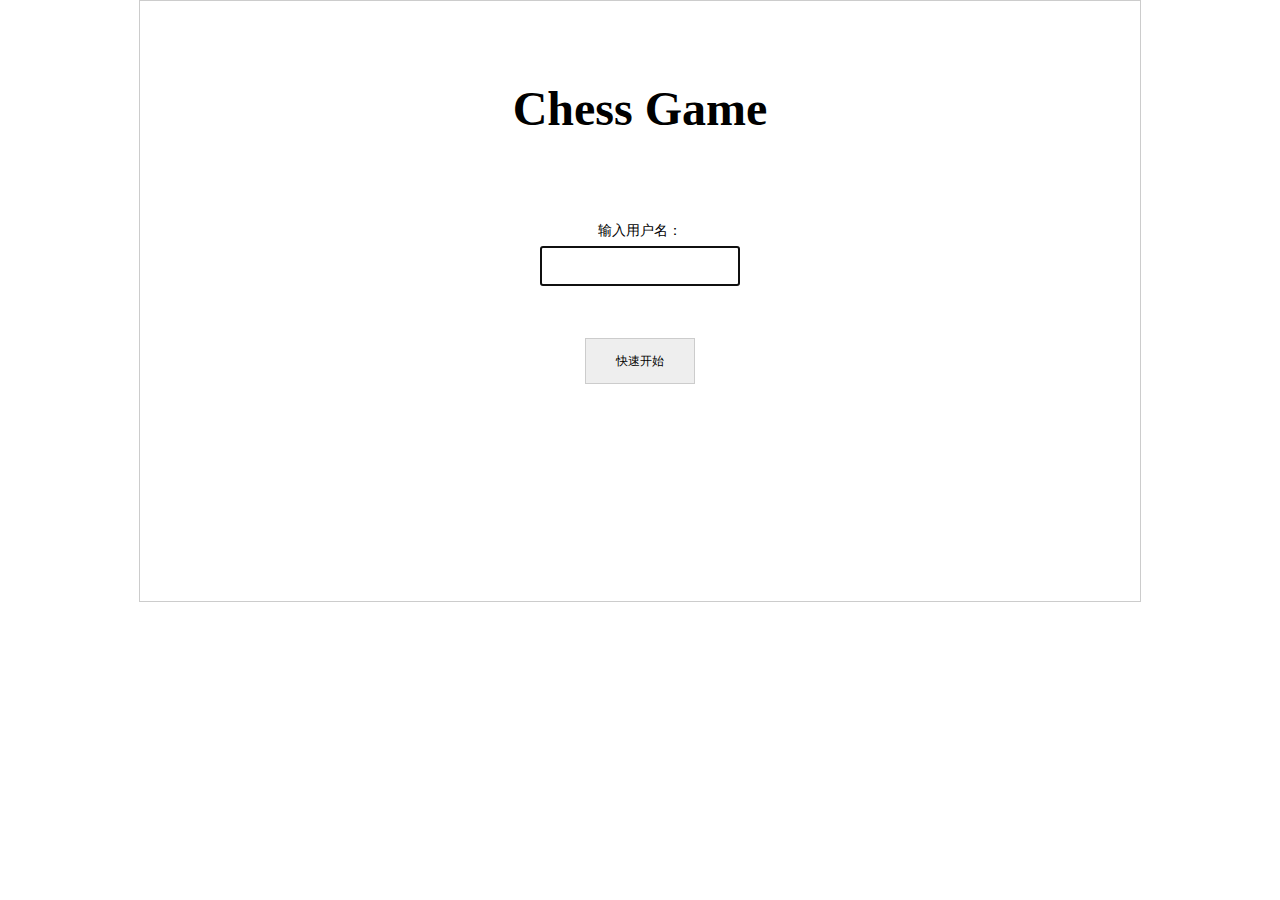
<file: index.html>
<!DOCTYPE >
<html>
	<head>
		<title>HTML5 Game Demo</title>
		<meta charset="UTF-8" />
		<link rel="stylesheet" href="style/demo.css" />
		<script type="text/javascript" src="js/jquery-1.6.2.min.js"></script>
		<script type="text/javascript" src="js/jquery.cookie.min.js"></script>
		<script type="text/javascript">
		/*
		* 智能机浏览器版本信息:
		*
		*/
		var browser = {
		    versions: function(){ 
		           var u = navigator.userAgent, app = navigator.appVersion; 
		           return {//移动终端浏览器版本信息 
		                trident: u.indexOf('Trident') > -1, //IE内核
		                presto: u.indexOf('Presto') > -1, //opera内核
		                webKit: u.indexOf('AppleWebKit') > -1, //苹果、谷歌内核
		                gecko: u.indexOf('Gecko') > -1 && u.indexOf('KHTML') == -1, //火狐内核
		                mobile: !!u.match(/AppleWebKit.*Mobile.*/), //是否为移动终端
		                ios: !!u.match(/\(i[^;]+;( U;)? CPU.+Mac OS X/), //ios终端
		                android: u.indexOf('Android') > -1 || u.indexOf('Linux') > -1, //android终端或者uc浏览器
		                iPhone: u.indexOf('iPhone') > -1 || u.indexOf('Mac') > -1, //是否为iPhone或者QQHD浏览器
		                iPad: u.indexOf('iPad') > -1, //是否iPad
		                webApp: u.indexOf('Safari') == -1 //是否web应该程序，没有头部与底部
		            };
		         }(),
		         language:(navigator.browserLanguage || navigator.language).toLowerCase()
		} 
		if(browser.versions.mobile){
			location.href = "m/index.html";
		} 
		</script>
	</head>
	<body>
		<div id="Container">
			<div id="Login" class="board">
				<div class="logo">Chess Game</div>
				<div id="not-support" class="not-support" style="display:none;">
					您的浏览器不支持Websocket，请下载最新 <a href="http://www.google.cn/chrome/intl/zh-CN/landing_chrome.html" target="_self">Chrome</a> 或 <a href="http://www.apple.com.cn/safari/" target="_self">Safari</a>。
				</div>
				<div id="init" style="display:none;">
					<div class="user-info">
						<div id="user-name" class="user-name" style="display:none;">用户名：<br /><span>Hello</span></div>
						<div id="user-new" class="user-new" style="display:none;">
							输入用户名：<br /><input type="text" name="username" id="username" />
						</div>
					</div>
					<div class="btn-login"><span id="btn-login">快速开始</span></div>
					<div class="change_account"><a href="javascript:void(0)" id="change_account" style="display:none;">换新名称</a></div>
				</div>
			</div>
			<div id="Connecting" class="board">
				<p>正在连接服务器 ...</p>
			</div>
			<div id="Game" class="board">
				<div class="user-bar clearfix">
					<div class="user-bar-logo">Chess Game</div>
					<div class="user-bar-info"><span id="user-bar-username">UserName</span><a href="javascript:void(0);" id="logout">退出</a></div>
				</div>
				<div class="panel clearfix">
					<div class="panel-game">
						<div class="panel-game-total"><span><i id="game-notice" style="display:none;">提示</i></span>当前在线<i id="gameusers-online-num">21</i>人</div>
						<div id="game-waitting" class="game-waitting" style="display:none;">
							正在配桌 ...
						</div>
						<div id="game-main" class="clearfix" style="display:none;">							
							<div id="gameboard" class="gameboard">					
							</div>
							<div class="game-actions">
								<div class="competitors clearfix">
									<div class="c c-d">
										<p id="game-rival-name">* 对手</p>
										<p id="game-rival-state">时间</p>
									</div>
									<div class="c c-self">
										<p id="game-self-name">自己</p>
										<p id="game-self-state">时间</p>
									</div>
								</div>
								<div id="opeartion" class="game-opeartion">
									<a href="javascript:void(0);" id="ready">开始</a>
									<a href="javascript:void(0);" id="draw">求和</a>
									<a href="javascript:void(0);" id="lost">认输</a>
								</div>
							</div>
						</div>
						<div id="game-chat" class="game-chat" style="display:none;">
							<div id="game-chat-box" class="game-chat-box"></div>
							<input type="text" name="game-chat-input" id="game-chat-input" class="game-chat-input" />
							<input type="button" name="game-chat-submit" id="game-chat-submit" class="game-chat-submit" value="发送" />
						</div>
					</div>
					<div class="panel-msgs">
						<div class="game-list">
							<ul id="game-list-ul" class="panel-nav clearfix">
								<li id="sub-game-list" class="cur">游戏列表</li>
								<li id="sub-user-list">在线用户</li>
							</ul>
							<div id="game-list-con" class="game-list-con list-con">						
								<table id="game-desk-tb" class="game-list-tb">
									<thead>
										<tr>
											<th>蓝</th>
											<th>对</th>
											<th>红</th>
										</tr>
									</thead>
									<tbody>
										<!--tr>
											<td class="a">Chm2920</td>
											<td class="b">vs</td>
											<td class="c">abcd</td>
										</tr-->
									</tbody>
								</table>						
								<table id="game-user-tb" class="game-list-tb" style="display:none;">
									<thead>
										<tr>
											<th>用户</th>
											<th>胜</th>
											<th>平</th>
											<th>负</th>
										</tr>
									</thead>
									<tbody>
										<!--tr>
											<td class="a">chm2920</td>
											<td class="b">0</td>
											<td class="b">0</td>
											<td class="b">0</td>
										</tr-->
									</tbody>
								</table>
							</div>
						</div>
						<div class="game-msgs">
							<ul class="panel-nav clearfix">
								<li class="cur">系统消息</li>
							</ul>
							<div id="game-msgs-con" class="game-msgs-con list-con">
								<p>欢迎来到本游戏。</p>
								<p>您已成功登录。</p>
							</div>
						</div>
					</div>
				</div>
			</div>
		</div>
		<script type="text/javascript" src="js/demo.js"></script>
	</body>
</html>
</file>
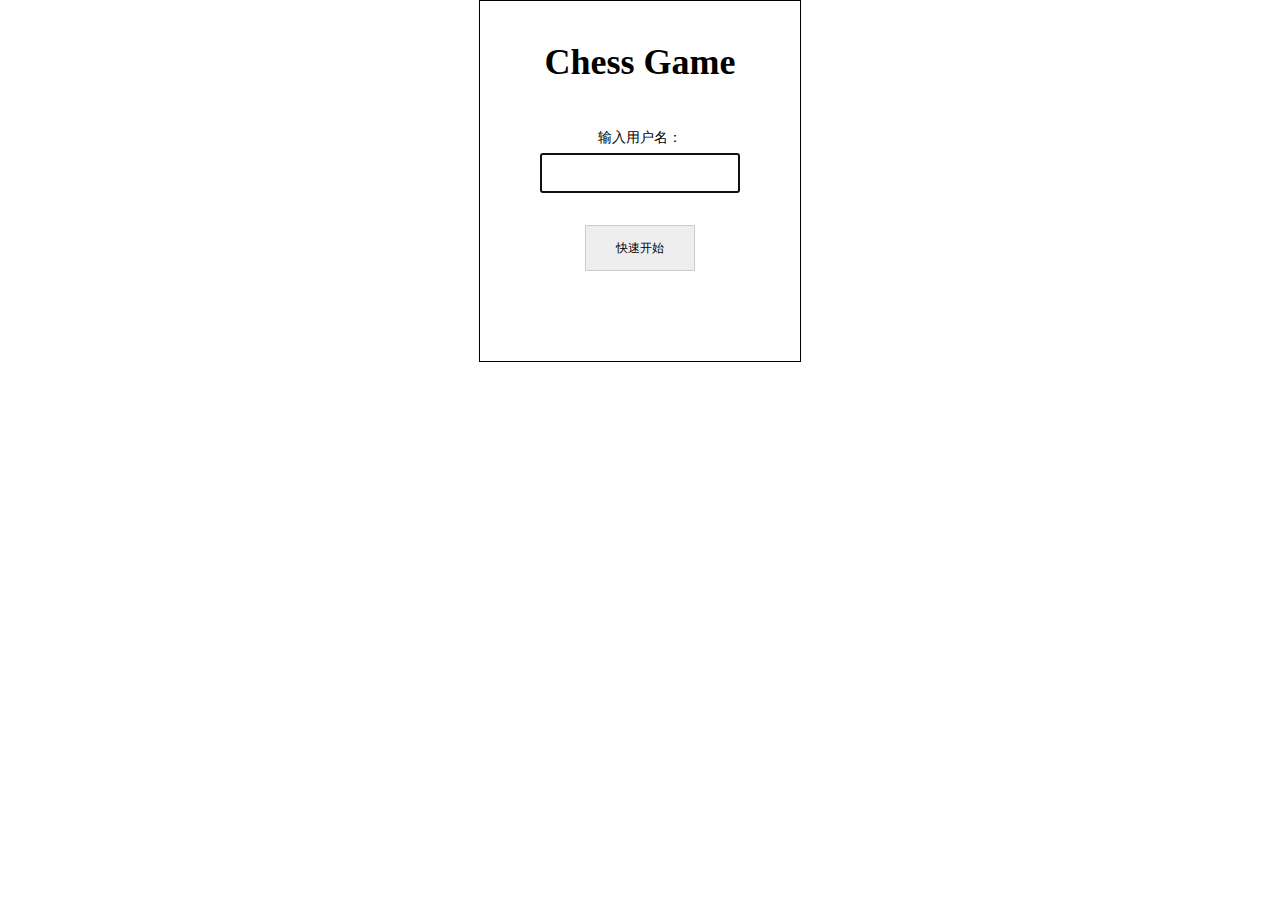
<file: m/index.html>
<!DOCTYPE >
<html>
	<head>
		<title>Chess Game</title>
		<meta charset="UTF-8" />
		<meta name="viewport" content="width=device-width, initial-scale=1.0, user-scalable=no" />
		<link rel="stylesheet" href="style/app.css" />
		<script type="text/javascript" src="js/jquery-1.6.2.min.js"></script>
		<script type="text/javascript" src="js/jquery.cookie.min.js"></script>
	</head>
	<body>
		<div id="Container">
			<div id="Login" class="board">
				<div class="logo">Chess Game</div>
				<div id="not-support" class="not-support" style="display:none;">
					您的浏览器不支持Websocket。
				</div>
				<div id="init" style="display:none;">
					<div class="user-info">
						<div id="user-name" class="user-name">用户名：<br /><span>Hello</span></div>
						<div id="user-new" class="user-new" style="display:none;">
							输入用户名：<br /><input type="text" name="username" id="username" />
						</div>
					</div>
					<div id="btn-login" class="btn-login"><span>快速开始</span></div>
					<div class="change_account"><a href="javascript:void(0)" id="change_account" style="display:none;">换新名称</a></div>
				</div>
			</div>
			<div id="Connecting" class="board">
				<p>正在连接服务器 ...</p>
			</div>
			<div id="Game" class="board">
				<div id="game-waitting" class="game-waitting" style="display:none;">
					正在配桌 ...
				</div>
				<div id="game-main" style="display:none;">		
					<div class="competitors clearfix">
						<div class="c-rival"><span id="game-rival-name">对手</span><span id="game-rival-state" style="padding-left:10px;">对手</span></div>
						<div class="c-self"><span id="game-self-name">自己</span><span id="game-self-state" style="padding-left:10px;">对手</span></div>
					</div>
					<div id="gameboard" class="gameboard">					
					</div>
					<div id="opeartion" class="opeartion">
						<a href="javascript:void(0);" id="ready">开始</a>
						<a href="javascript:void(0);" id="logout">退出</a>
						<a href="javascript:void(0);" id="draw">求和</a>
						<a href="javascript:void(0);" id="lost">认输</a>
					</div>
				</div>
			</div>
		</div>
		<script type="text/javascript" src="js/app.js"></script>
	</body>
</html>
</file>
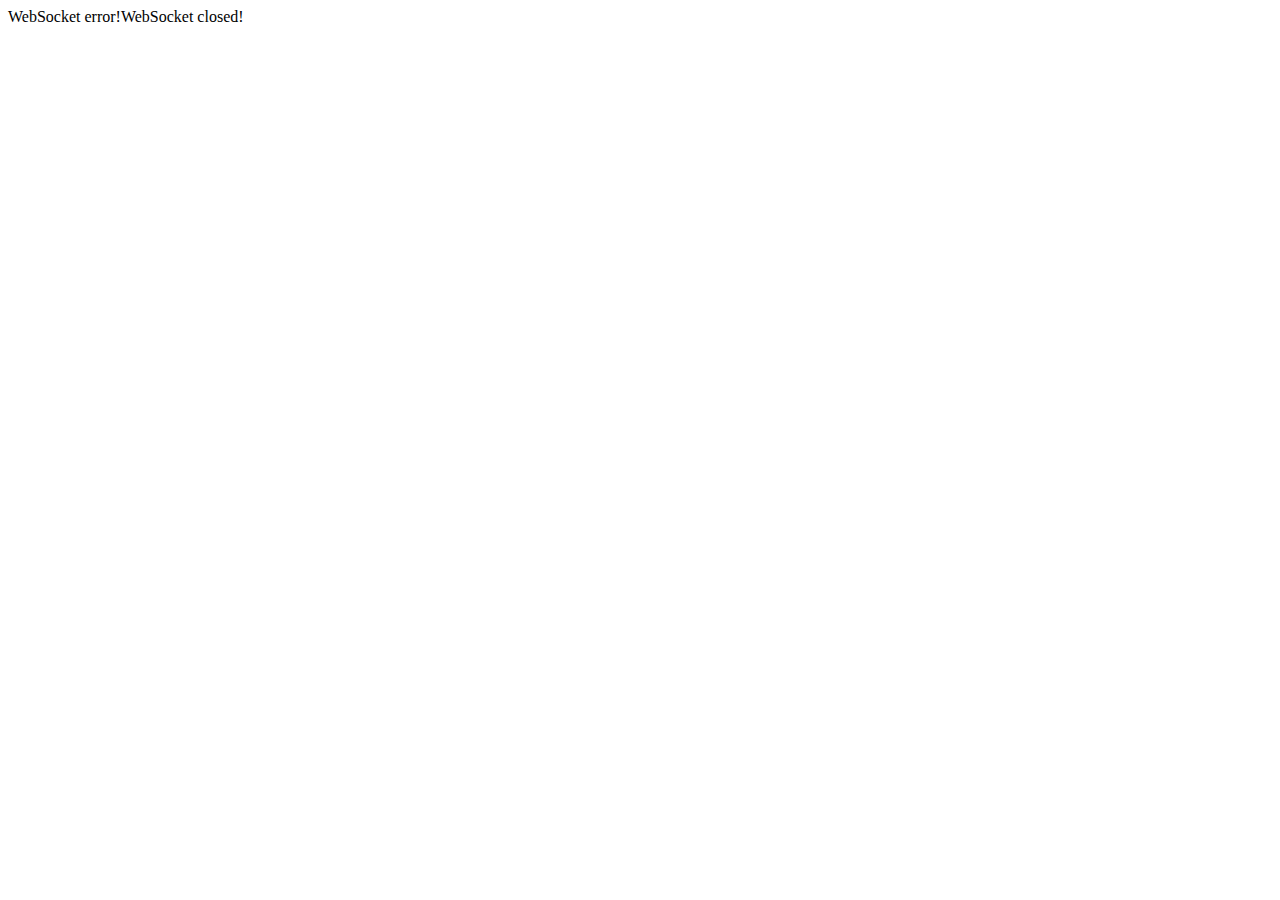
<file: tail.html>
<!DOCTYPE html>
<html>
	<head>
		<title>tail -f development.log</title>
		<script>
			function showText(t){
				document.querySelector('#showData').innerHTML += t;
			}
			if(!window.WebSocket){
				alert('Your browser not Support websocket!');
			} else {
				var ws = new WebSocket('ws://72.46.136.201:8001');
				ws.onopen = function(e){
					showText('Websocket opened!');
				};
				ws.onclose = function(e){
					showText('WebSocket closed!');
				};
				ws.onerror = function(e){
					showText('WebSocket error!');
				};
				ws.onmessage = function(e){
					showText("<br /><br />" + e.data);
				};
			}
			function send(){
				ws.send('a');
			}
		</script>
	</head>
	<body>
		<div id="showData"></div>
	</body>
</html>
</file>
<file: style/demo.css>
*{margin:0;padding:0;}
body{margin:0;padding:0;font-size:12px;color:#000;text-align:center;font-family:SimSun;background:#FFF;}
form,ul,ul li,p,table,tbody,thead,tr{margin:0;padding:0;}
ul, ul li{list-style:none;}
a{color:#0092D2;text-decoration:none;}
a:hover{color:#fc4c0f;text-decoration:underline;}
img{border:0px;}
.clearfix:after {content:"."; display:block; height:0; clear:both; visibility:hidden; }
* html>body .clearfix { display:inline-block; width:100%; }
* html .clearfix { height:1%; /* End hide from IE-mac */ } 
/* ie7 hack*/ 
*+html .clearfix { min-height:1%; } 
.clearfix{zoom:1;} 

#Container{margin:0 auto;width:1000px;height:600px;border:1px solid #CCC;}
.board{display:none;}

#Login{}
	.logo{padding:80px 0 0 0;font-size:48px;font-weight:bold;}
	.not-support{padding:80px 0;}
	.user-info{margin-top:80px;line-height:30px;font-size:14px;}
		.user-name{}
			.user-name span{font-size:24px;font-weight:bold;}
		.user-new{}
			.user-new input{padding:10px 0;width:200px;text-align:center;font-size:14px;}
	.btn-login{margin-top:60px;}
		.btn-login span{padding:15px 30px;line-height:30px;border:1px solid #CCC;background:#EEE;cursor:pointer;}
	.change_account{margin-top:50px;}

#Connecting{}
	#Connecting p{margin-top:260px;text-align:center;font-size:18px;}

#Game{text-align:left;}
	.user-bar{height:30px;line-height:30px;background:green;color:#FFF;}
		.user-bar-logo{float:left;display:inline;padding-left:20px;font-size:18px;font-weight:bold;}
		.user-bar-info{float:right;display:inline;padding-right:40px;}
			.user-bar-info span{font-size:14px;font-weight:bold;margin-right:20px;}
			.user-bar-info a{color:#FFF;}
	.panel{padding:10px 0;background:#EEE;}
		.panel-game{float:left;display:inline;width:610px;background:#FFF;}
			.panel-game-total{padding-left:20px;height:24px;line-height:24px;text-align:left;background:#EEE;}
				.panel-game-total span{float:right;display:inline;padding-right:20px;color:#FF0000;}
					.panel-game-total i{font-weight:bold;font-style:normal;padding:0 4px;}
			.game-waitting{padding:260px 0;text-align:center;}
			.gameboard{float:left;display:inline;margin:30px 0 0 20px;}
				.gameboard table{margin:0 auto;border:1px solid #CCC; border-collapse:collapse;}
				.gameboard table td{width:62px;height:62px;line-height:30px;text-align:center;border:1px solid #CCC;}
				.gameboard table.gaming td{cursor:pointer;}
				.gameboard table.gaming td.selected{border:1px solid red;}
				.gameboard table.gaming td.mrange{border:1px solid blue;}
				.gameboard table.gaming td img{width:62px;height:62px;}
			.game-actions{float:left;display:inline;}
				.competitors{margin-top:40px;}
					.competitors .c{padding:20px 0 0 20px;width:160px;height:70px;text-align:left;border:1px solid #CCC;border-left:none;}
						.competitors .c p .L{color:blue;}
						.competitors .c p .R{color:#FF0000;}
					.c-d{}
					.c-self{margin-top:90px;}
				.game-opeartion{margin-top:40px;text-align:center;}
					.game-opeartion a{margin:0 10px;padding:6px 20px;border:1px solid #CCC;background:#EEE;display:none;}
			.game-chat{margin:30px 0 12px 0;padding-left:20px;text-align:left;}
				.game-chat-box{padding:2px 5px;border:1px solid #CCC;width:560px;height:50px;overflow-y:scroll;}
					.game-chat-box p{line-height:20px;}
					.game-chat-box p span{padding:0 4px;font-weight:bold;}
				.game-chat-input{margin-top:7px;width:520px;border:1px solid #CCC;font-size:12px;padding:4px 4px;}
				.game-chat-submit{padding:3px 9px;border:1px solid #CCC;background:#EEE;}
		.panel-msgs{float:right;display:inline;padding-right:10px;width:370px;}
			.game-list{}
			.game-msgs{margin-top:10px;}
			.list-con{padding:7px 0;overflow-y:scroll;background:#FFF;border-radius:2px;}
			.panel-nav{height:24px;border-bottom:1px solid #EEE;padding-left:14px;}
			.panel-nav li{float:left;display:inline;margin:0 7px 0 0px;padding:6px 10px;line-height:11px;height:11px;border:solid 1px #CFD5D9;border-radius:4px 4px 0 0;background:#DDD;cursor:pointer;}
			.panel-nav li.cur{padding-bottom:7px;background:#FFF;border-bottom:none;}
			.game-list-con{height:266px;}
			.game-list-tb{width:100%;border-collapse:collapse;}
				.game-list-tb th{font-size:12px;font-weight:bold;border:1px solid #EEE;height:22px;line-height:22px;background:#FAFAFA;color:#666;}
				.game-list-tb td{height:22px;line-height:22px;font-size:12px;font-weight:normal;border:1px solid #EEE;text-align:center;}
				.game-list-tb td.a{width:40%;color:#0092D2;}
				.game-list-tb td.b{width:20%;}
				.game-list-tb td.c{width:40%;color:#0092D2;}
				.game-list-tb td.d{}
			.game-msgs-con{height:196px;padding:7px 18px;}
				.game-msgs-con p{line-height:20px;color:#666;}
				.game-msgs-con p span{padding:0 4px;font-weight:bold;color:#0092D2;}
</file>
<file: m/style/app.css>
*{margin:0;padding:0;}
body{margin:0;padding:0;font-size:12px;color:#000;text-align:center;font-family:SimSun;}
form,ul,ul li,p,table,tbody,thead,tr{margin:0;padding:0;}
ul, ul li{list-style:none;}
a{color:#0092D2;text-decoration:none;}
a:hover{color:#fc4c0f;text-decoration:underline;}
img{border:0px;}
.clearfix:after {content:"."; display:block; height:0; clear:both; visibility:hidden; }
* html>body .clearfix { display:inline-block; width:100%; }
* html .clearfix { height:1%; /* End hide from IE-mac */ } 
/* ie7 hack*/ 
*+html .clearfix { min-height:1%; } 
.clearfix{zoom:1;} 

#Container{margin:0 auto;width:320px;height:360px;border:1px solid;}
.board{display:none;}

#Login{}
	.logo{padding:40px 0 0 0;font-size:36px;font-weight:bold;}
	.not-support{padding:40px 0;}
	.user-info{margin-top:40px;line-height:30px;font-size:14px;}
		.user-name{}
			.user-name span{font-size:24px;font-weight:bold;}
		.user-new{}
			.user-new input{padding:10px 0;width:200px;text-align:center;font-size:14px;}
	.btn-login{margin-top:40px;}
		.btn-login span{padding:15px 30px;line-height:30px;border:1px solid #CCC;background:#EEE;cursor:pointer;}
	.change_account{margin-top:35px;}

#Connecting{}
	#Connecting p{margin-top:160px;text-align:center;font-size:18px;}

#Game{}
	.game-waitting{padding:160px 0 0 0;text-align:center;font-size:18px;}
	.competitors{padding:0 30px;height:30px;line-height:30px;font-weight:normal;}
		.competitors .cur{font-weight:bold;}
		.competitors .L{color:blue;}
		.competitors .R{color:#FF0000;}
	.c-rival{float:left;display:inline;}
	.c-self{float:right;display:inline;}
	.gameboard{}
		.gameboard table{margin:0 auto;border:1px solid #CCC; border-collapse:collapse;}
		.gameboard table td{width:45px;height:45px;line-height:30px;border:1px solid #CCC;}
		.gameboard table.gaming td{cursor:pointer;}
		.gameboard table.gaming td.selected{border:1px solid red;}
		.gameboard table.gaming td.mrange{border:1px solid blue;}
		.gameboard table.gaming td img{width:45px;height:45px;}
	.opeartion{margin-top:20px;text-align:center;}
		.opeartion a{margin:0 10px;padding:6px 20px;border:1px solid #CCC;background:#EEE;display:none;}
</file>
